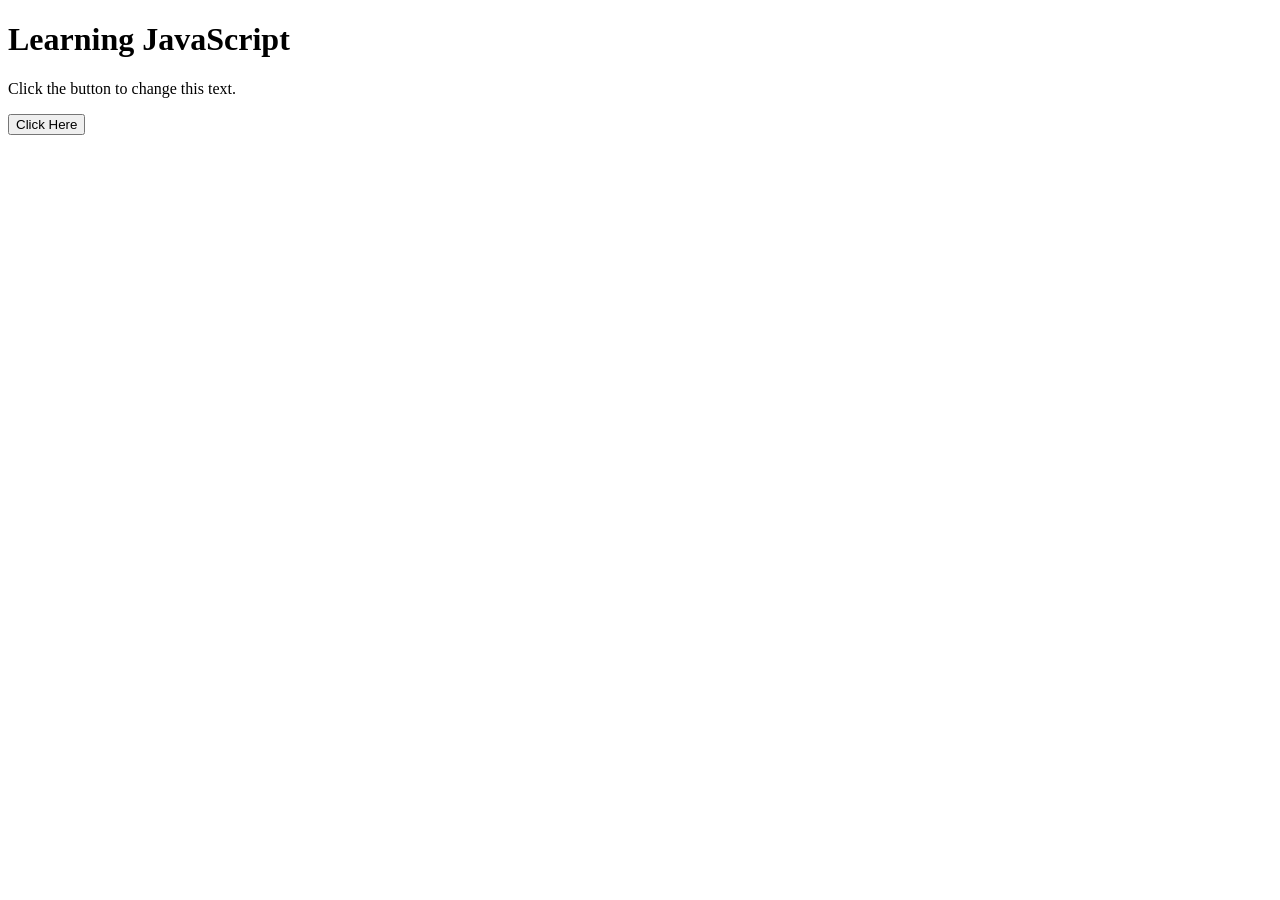
<file: .vscode/index.html>
<!DOCTYPE html>
<html lang="en">
<head>
    <meta charset="UTF-8">
    <meta name="viewport" content="width=device-width, initial-scale=1.0">
    <title>JavaScript Linking Example</title>
</head>
<body>

    <h1>Learning JavaScript</h1>

    <p id="demo">
        Click the button to change this text.
    </p>

    <button onclick="changeText()">
        Click Here
    </button>

    <!-- Linking External JavaScript File -->
    <script src="script.js"></script>

</body>
</html>
</file>
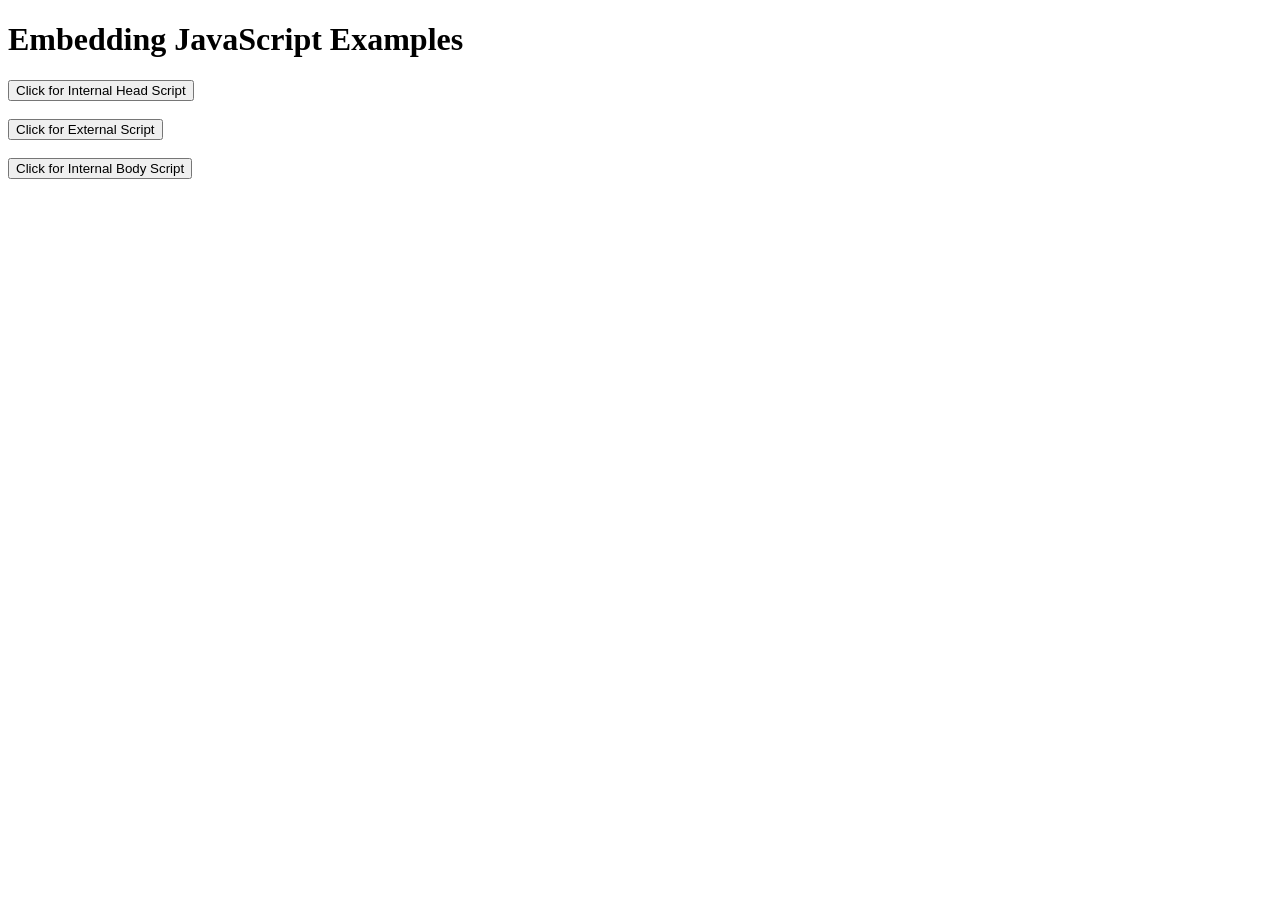
<file: .vscode/6a.html>
<!DOCTYPE html>
<html>
<head>
    <title>Embedding JavaScript</title>
    <script>
        // Internal JavaScript (within the <head> tag)
        function internalFunction() {
            alert("This is from internal JavaScript in the head.");
        }
    </script>
    <script src="external.js"></script>
</head>
<body>

    <h1>Embedding JavaScript Examples</h1>

    <button onclick="internalFunction()">Click for Internal Head Script</button><br><br>
    <button onclick="externalFunction()">Click for External Script</button><br><br>
    <button onclick="internalBodyFunction()">Click for Internal Body Script</button>

    <p id="demo"></p>

    <script>
        // Internal JavaScript (within the <body> tag) are updated.
        function internalBodyFunction() {
            document.getElementById("demo").innerHTML = "Internal JavaScript in the body changed this"
                                                                                                        
        }
    </script>
</body>
</html>
</file>
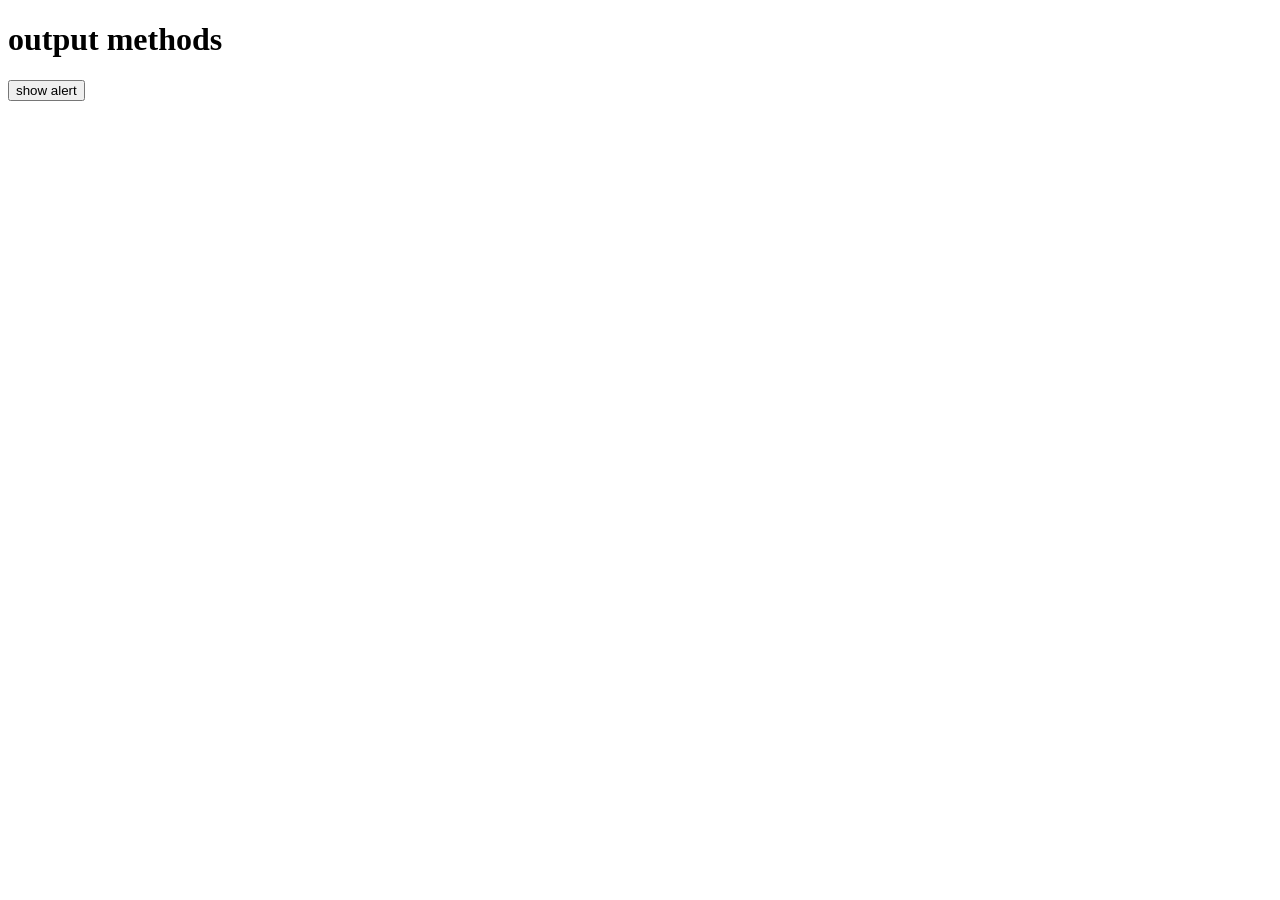
<file: .vscode/b.html>
<!DOCTYPE html>
<html>
    <head>
        <title>output method are titled in the web page </title>

    </head>
    <body>
        <h1>
            output methods
        </h1>
        <p id ="demo"></p>
        <script>
            document.getelementbyid("demo").innerhtml="hello deekshith";
            document.write("this my document");
            function showalert(){
alert("this is an alert box");
            }
console.log("this cosole log message");
console.error("error");
console.warn("this a warn");
console.info("this info");4
let newdiv=document.createelement("div");
let newtext=document.cratetextnode("appended text node");
newdiv.appendchild(newtext);
document.body.appendchilde(newdiv);
            
        </script>
        <button onclick="showalert()">show alert</button>
    </body>
</html>
</file>
